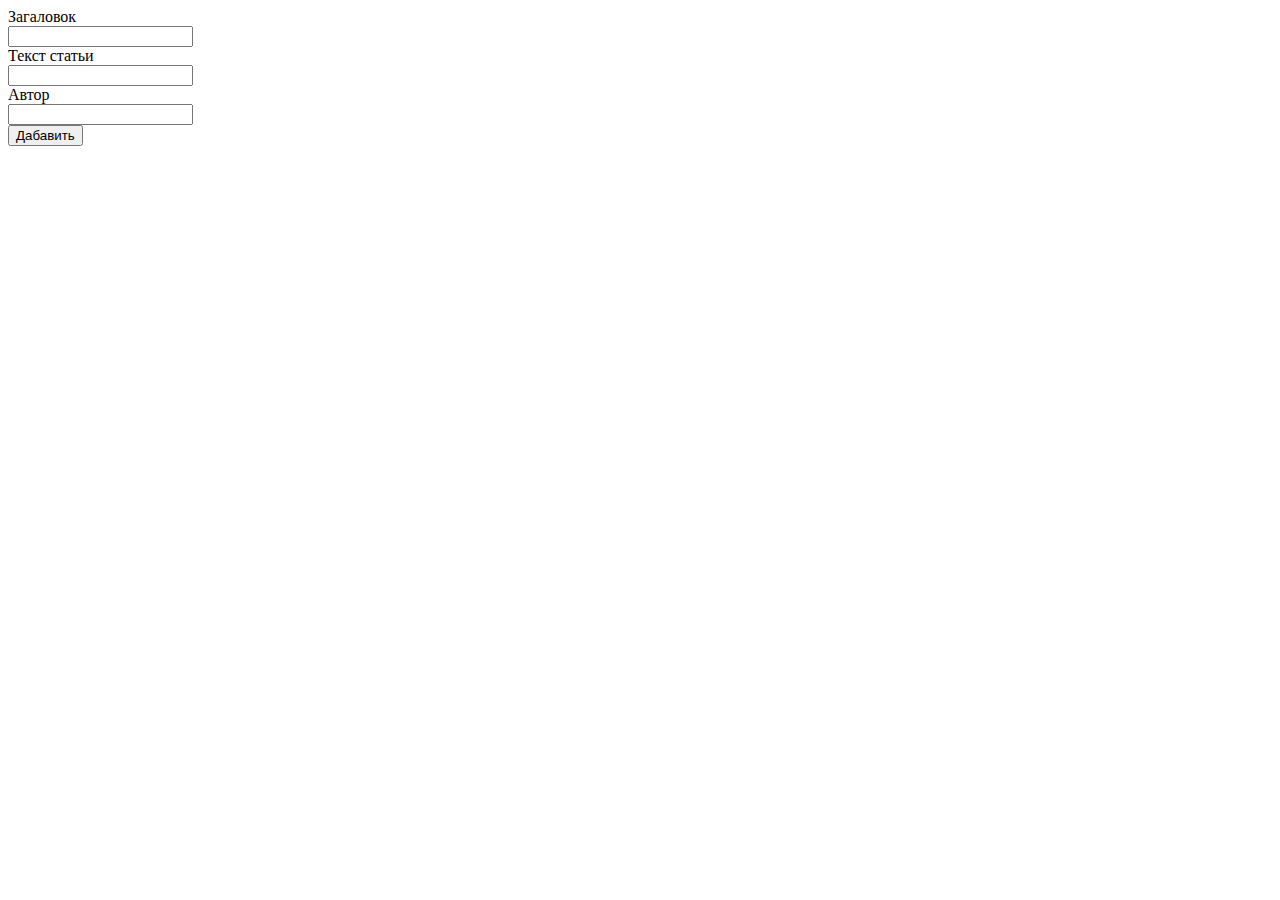
<file: public/form.html>
<!DOCTYPE html>
<html lang="en">
<head>
    <meta charset="UTF-8">
    <title>Добавление статьи</title>
    <script src="https://code.jquery.com/jquery-3.2.1.min.js"></script>
</head>
<body>
<form onsubmit="" method="POST">
    Загаловок<br>
    <input type="text" name="title" value=""><br>
    Текст статьи<br>
    <input type="text" name="text" value=""><br>
    Автор<br>
    <input type="text" name="author" value=""><br>
    <button type="button" onclick="
    $.post('/api/article/create', JSON.stringify({
    'title': document.getElementsByName('title')[0].value,
    'author': document.getElementsByName('author')[0].value,
    'text': document.getElementsByName('text')[0].value,
    }), (err, msg, data) =>{
        document.body.innerHTML = 'Успешно добавлен';
    });

">Дабавить
    </button>
</form>
</body>
</html>
</file>
